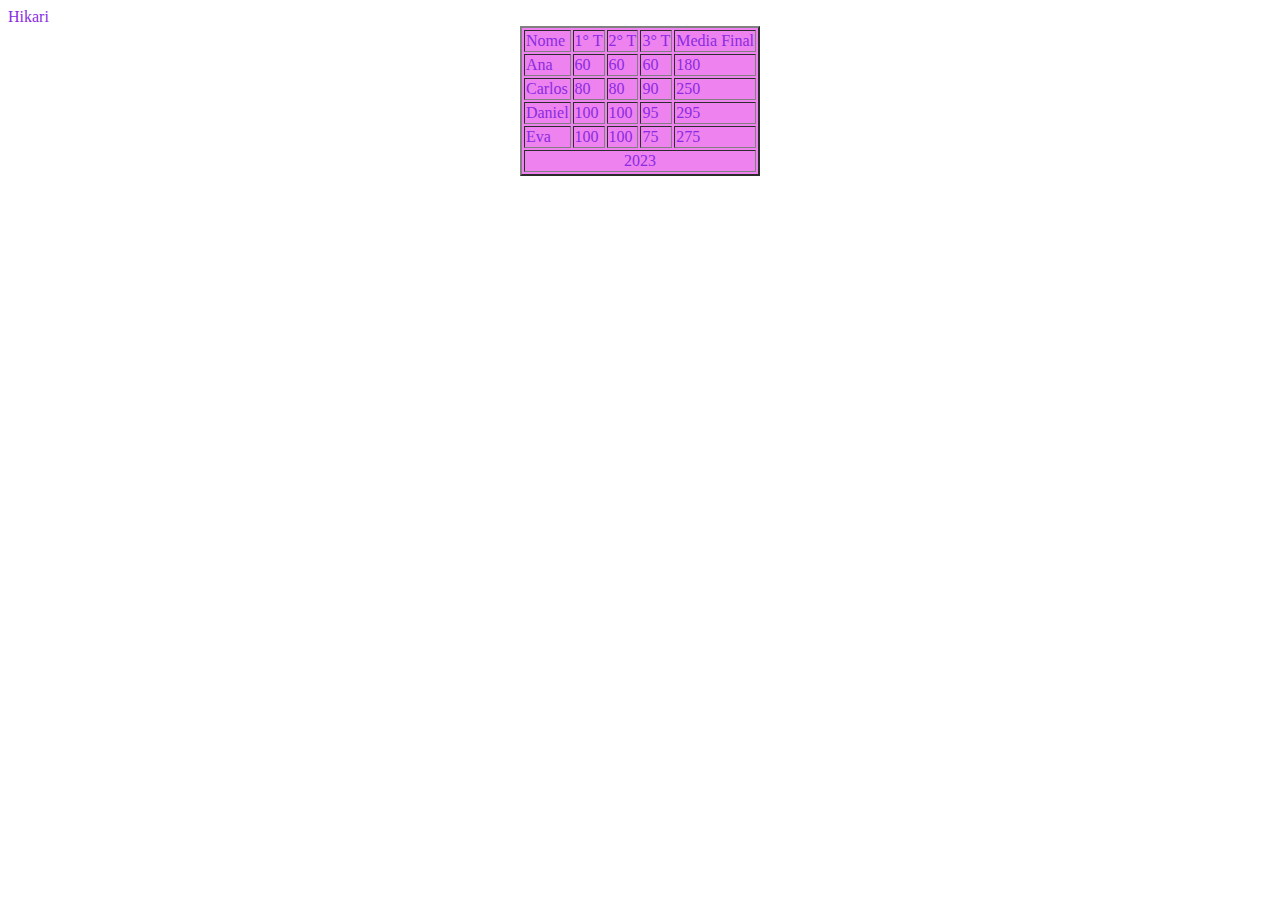
<file: <!DOCTYPE html>.html>
<!DOCTYPE html>
<html lang="pt-br">
    <head>
        <meta charset="UTF-8"> 
        <title> Tabela de Média</title>
        <link rel="stylesheet" type="text/css" href="estilohke.css">
    </head>
   <body>
    <table border="2" align="center" bgcolor="violet"
        <tr>
            <td>Nome</td>
            <td>1° T</td>
            <td>2° T</td>
            <td>3° T</td>
            <td> Media Final</td>
        </tr>
        <tr>
            <td> Ana</td>
            <td> 60</td>
            <td> 60</td>
            <td> 60</td>
            <td> 180</td>
        </tr>
        <tr>
            <td> Carlos</td>
            <td> 80</td>
            <td> 80</td>
            <td> 90</td>
            <td> 250</td>
        </tr>
        <tr>
            <td> Daniel</td>
            <td> 100</td>
            <td> 100</td>
            <td> 95</td>
            <td> 295</td>
        </tr>
        <tr>
            <td> Eva</td>
            <td> 100</td>
            <td> 100</td>
            <td> 75</td>
            <td> 275</td>
        </tr>
        <tr> <td colspan=5 align="center">2023</td></tr>
        <footer> Hikari</footer>
    </table>
</file>
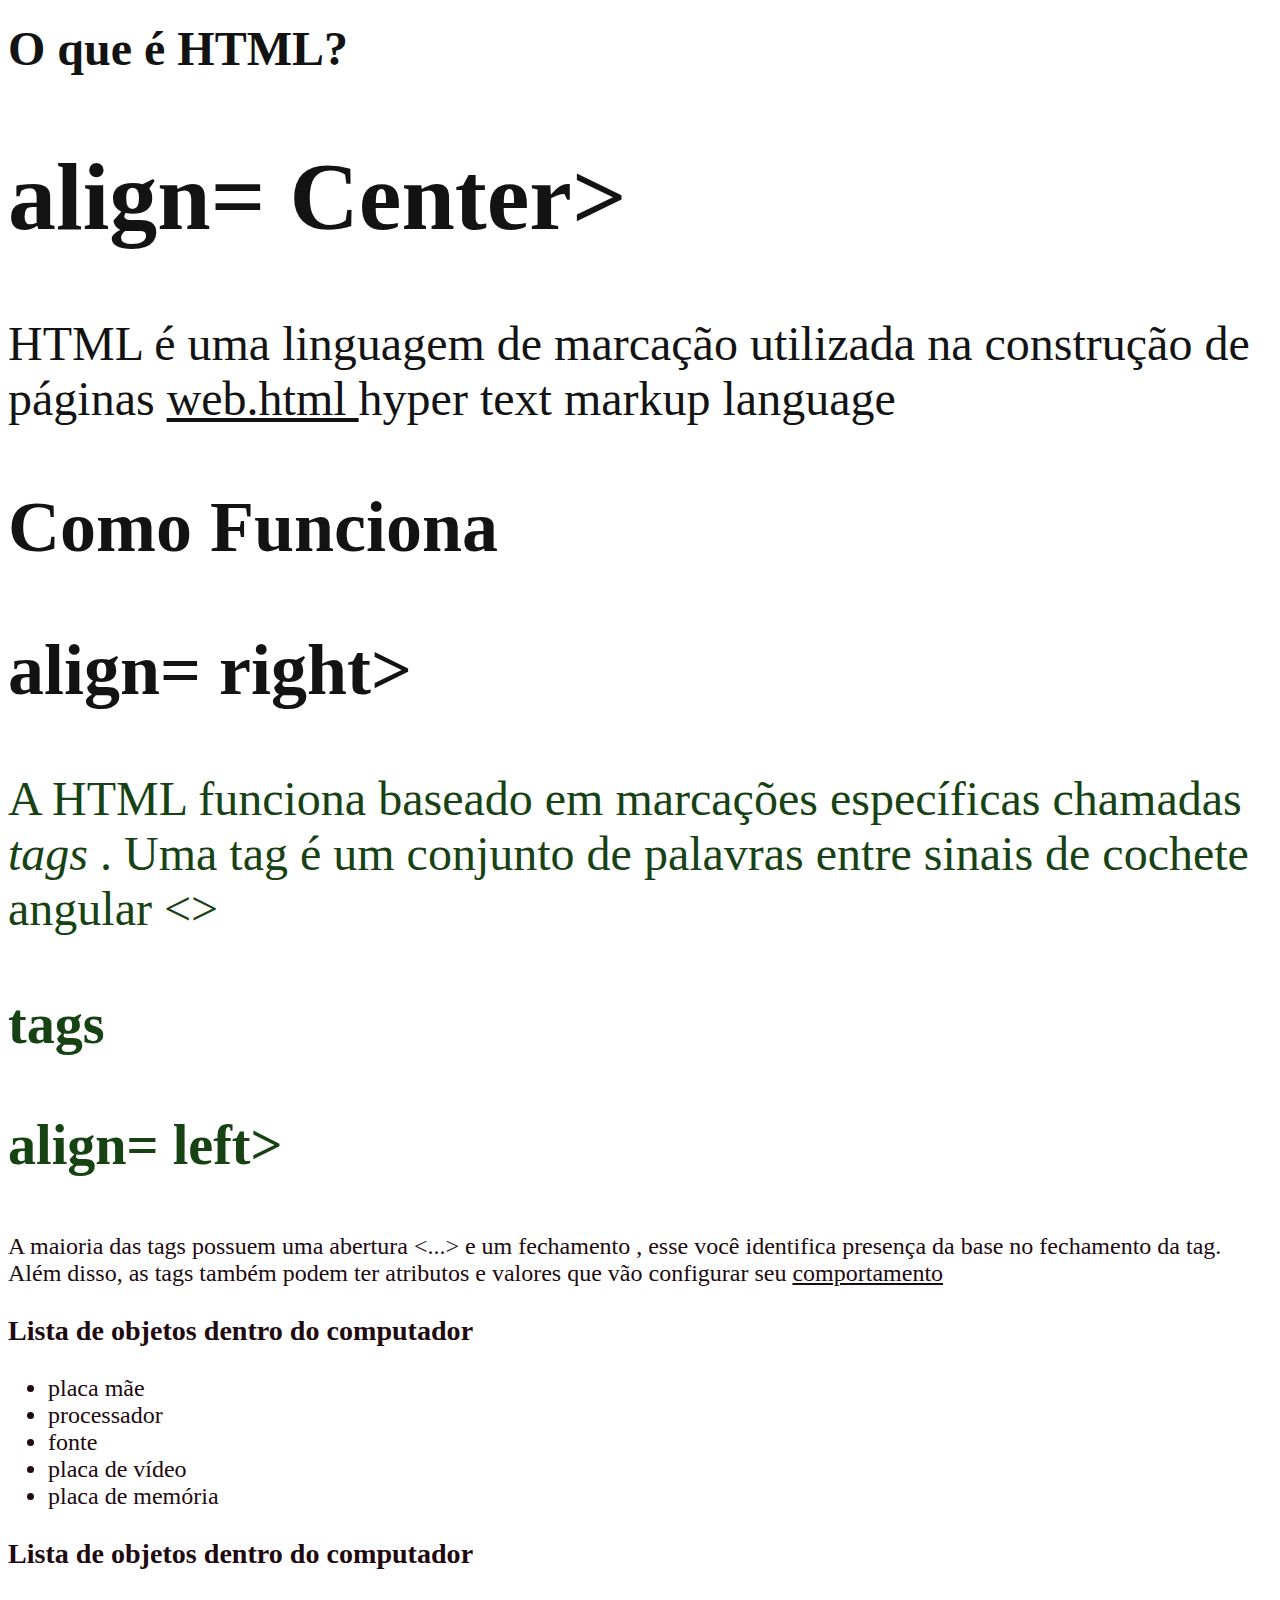
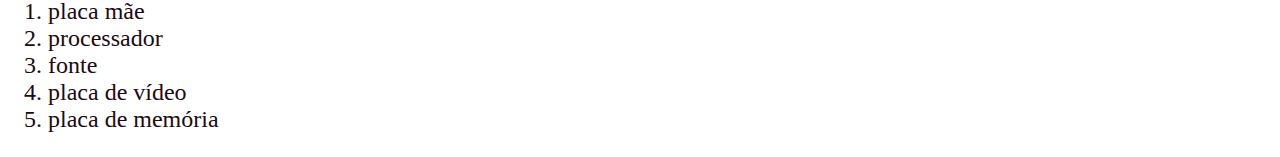
<file: atividadeavaliativa.html>
<!DOCTYPE html>
<html lang= "pt-br">
	<head>
		<meta charset="UTF-8">
		<title> Atividade Avaliativa 09/03</title>
	</head>
	<body>
		<p> <Font Color=#131313 size=8>
		<h1> O que é HTML? </h1>
		<font> <h1> align= Center> </h1>
		<p> HTML é uma linguagem de marcação utilizada na construção de páginas <u> web.html </u> hyper text markup language </p>
		<h2> Como Funciona </h2>
		<font> <h2> align= right> </h2>
			<font color=#174213 size=7>
		<p> A HTML funciona baseado em marcações específicas chamadas <i> tags </i>. Uma tag é um conjunto de palavras entre sinais de cochete angular <>
		</p>
		<h3> tags </h3>
		<font> <h3> align= left> </h3>
		<font color=#210910 size=5>
		<p> A maioria das tags possuem uma abertura <...> e um fechamento </...>, esse você identifica presença da base no fechamento da tag. Além disso, as tags também podem ter atributos e valores que vão configurar seu <u> comportamento </u> </p>

		<h3> Lista de objetos dentro do computador </h3>
				<ul>

					<li> placa mãe </li>
					<li> processador </li>
					<li> fonte </li>
					<li> placa de vídeo </li>
					<li> placa de memória </li>
				</ul>

		<h3> Lista de objetos dentro do computador </h3>
		  		<ol>

		  			<li> placa mãe </li>
		  			<li> processador </li>
		  			<li> fonte </li>
		  			<li> placa de vídeo </li>
		  			<li> placa de memória </li>
		  		</ol>
		</body>


</html>
</file>
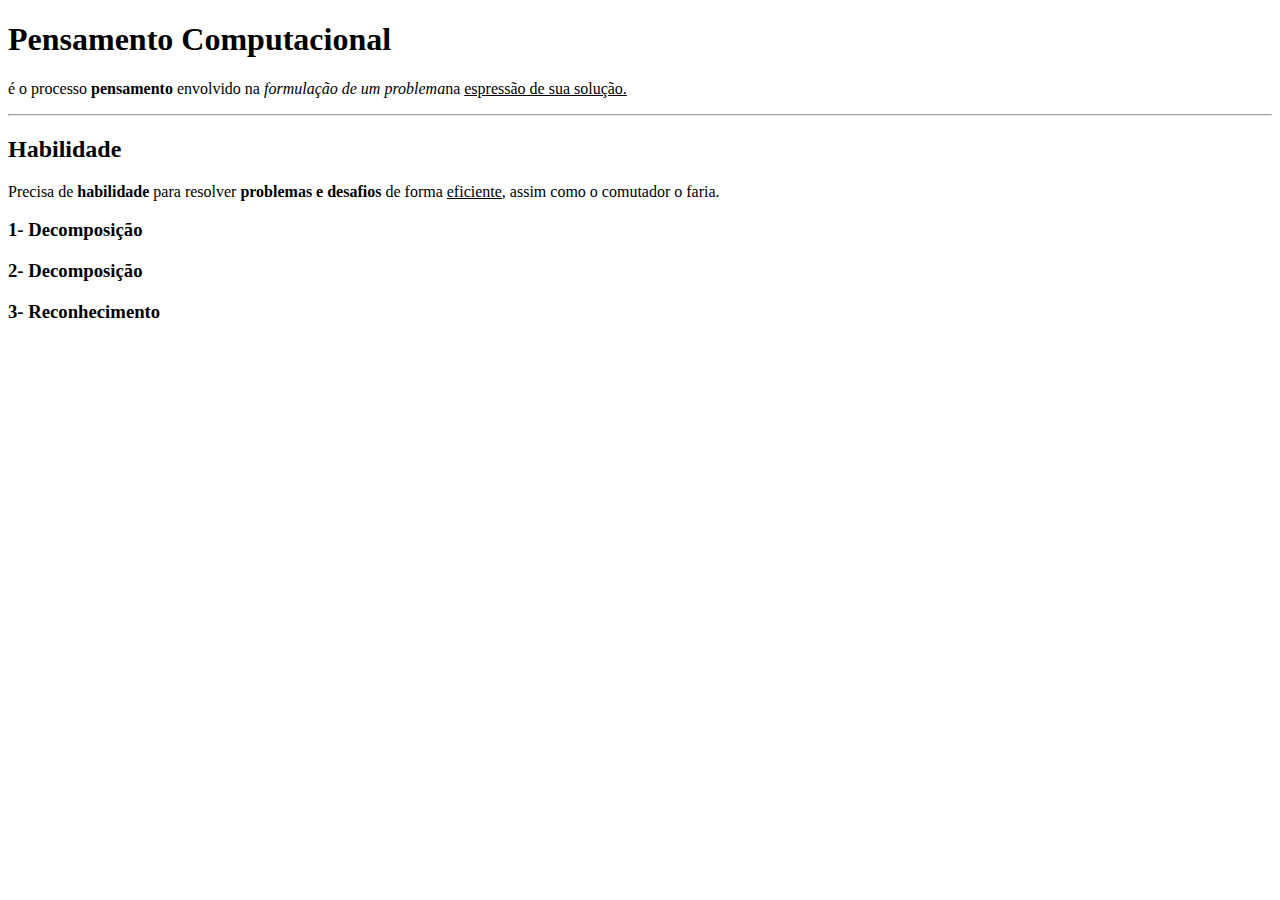
<file: atividadepratica1.html>
<!DOCTYPE html>
<html lang= "pt-br">
	<head>
		<meta charset="UTF-8">
		<title> Atividade Prática 1</title>
	</head>
	<body>
		<h1> Pensamento Computacional </h1>
		<p> é o processo <strong> pensamento </strong>envolvido na <em>formulação de um problema</em>na <u>espressão de sua solução.</u>

		<hr>

		<h2>Habilidade</h2>
		<p> Precisa de <strong>habilidade </strong>para resolver <strong>problemas e desafios </strong> de forma <u>eficiente</u>, assim como o comutador o faria.</p>
		<h3>1- Decomposição</h3>
		<h3>2- Decomposição</h3>
		<h3>3- Reconhecimento</h3>

	</body>
</html>
</file>
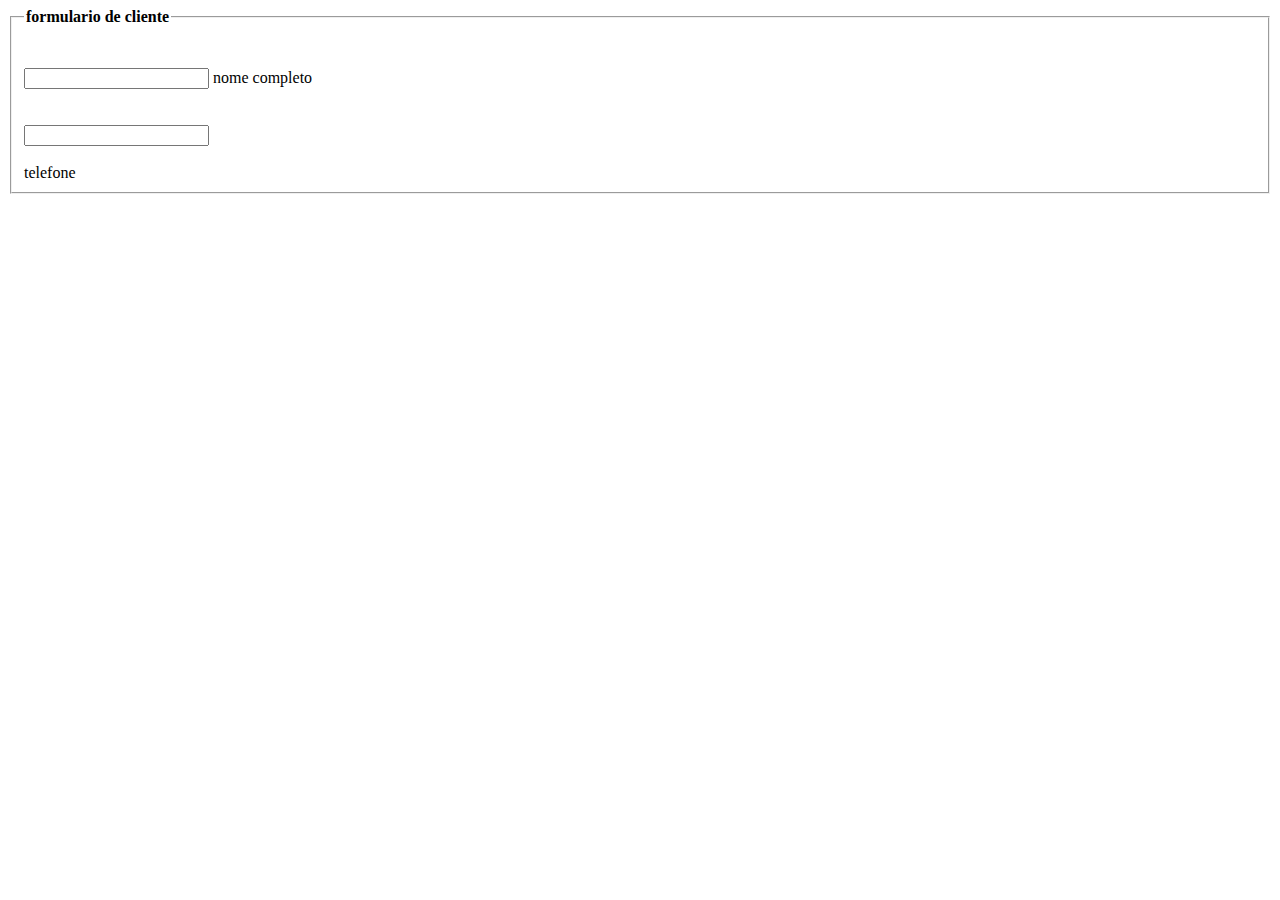
<file: cssexterno.html>
<!DOCTYPE html>
<html lang="pt-br">
<head>
    <meta charset="utf-8">
    <title>css externo</title>
    <link rel="stylesheet" href="">
</head>
<body>
    <header><!--cabecalho-->

    </header>
    <main><!--meio-->
        <section>
            <form>
                <fieldset>
                    <legend>
                        <strong>formulario de cliente </strong>
                    </legend>
                    <br><br>

                    <section>
                        <input type="text" name="nome" id="name" class"
                        inputuser" required>
                        <label for="name" class="labelinput">nome completo

                        </label>

                    </section>
                    <br><br>

                    <selection>
                        <input type="text" name="email" id="email" class="inputuser" required>
                        <label for="email" class="labelimput"email> 

                        </label>
                        

                    </selection>
                    <br><br>

                    <selection>
                        <imput type="tel" name="telefone" id="telefone" class="imputuser" required>

                        </imput>
                        <label for="telefone" class="labelimput">telefone</label>

                    </selection>

                </fieldset>

            </form>

        </section>



    </main>
    <footer><!--rodape-->

    </footer>
</body>
</html>
</file>
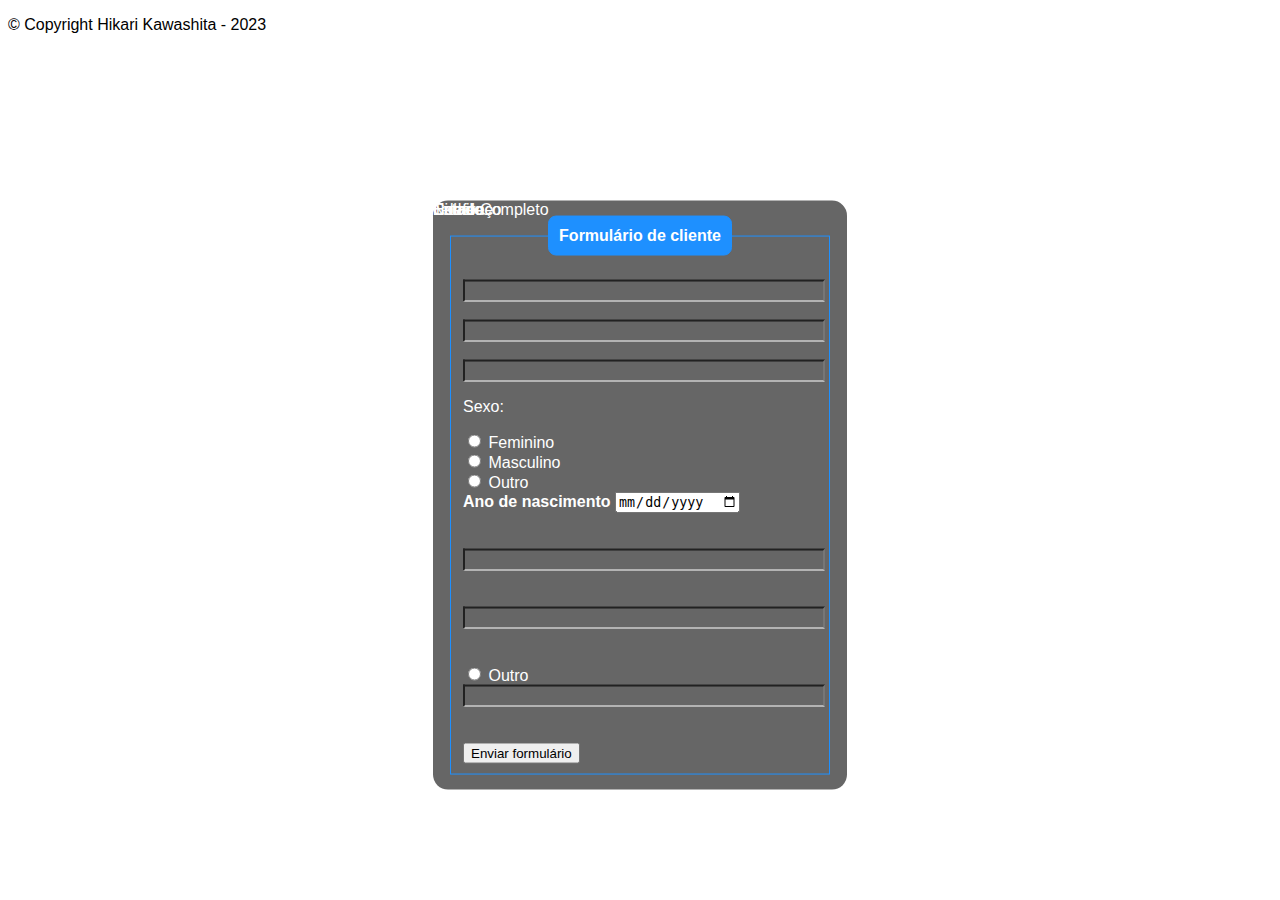
<file: DOCTYPE html.html>
<!DOCTYPE html>
<html>

<head>
  <meta charset="UTF-8">
  <title>CSS externo (formulario) - 13, 17/04</title>
  <link rel="stylesheet" href="formulario.css">
</head>

<body>
  <header>
    <!--cabeçalho-->

  </header>
  <main>
    <!--meio-->

  
  <section class="box">
    <form>
      <fieldset>
        <legend><strong>Formulário de cliente</strong></legend>
        <br>
        
        <section class="inputBox">
          <input type="text" name="nome" id="name" class="inputUser" required>
          <label for="name" class="labelinput">Nome Completo</label>

        </section>
        <br>

        <section class="inputBox">
          <input type="text" name="email" id="email" class="inputUser" required ="seuemail@dominio.com">
          <label for="name" class="labelinput">Email</label>
        </section>
        <br>
        <section class="inputBox">
          <input type="tel" name="telefone" id="telefone" class="inputUser" required>
          <label for="name" class="labelinput">Telefone</label>
        </section>

        <p>Sexo:</p>
        <input type="radio" name="genero" id="feminino" value="feminino">
        <label for="feminino">Feminino</label>
        <br>

        <input type="radio" name="genero" id="masculino" value="masculino">
        <label for="masculino">Masculino</label>
        <br>

        <input type="radio" name="genero" id="outro" value="outro">
        <label for="outro">Outro</label>
        <br>

        <label for="data_nascimento"><strong>Ano de nascimento</strong>
        </label>
        <input type="date" name="data_nascimento" id="data_nascimento" required>
        <br> <br> <br>

        <section class="inputBox">
          <input type="text" name="cidade" id="cidade" class="inputUser" required>
          <label for="cidade" class="labelinput">Cidade</label>
          <br><br>

          <section class="inputBox">
             <input type="text" name="estado" id="estado" class="inputUser" required>
          <label for="estado" class="labelinput">Estado</label>
            
          </section>
          <br><br>
          <section  class="inputBox">

            <input type="radio" name="genero" id="outro" value="outro">
            <label for="outro">Outro</label>
            <br>
    
             <input type="text" name="endereço" id="endereço" class="inputUser" required>
          <label for="ender" class="labelinput">Endereço</label>
          </section>
          <br><br>

          <input type="submit" value="Enviar formulário" id="enviar">
        </section>
      </fieldset>
    </form>
  </section>
</main>
  <footer>
    <p class="copyright">&copy; Copyright Hikari Kawashita - 2023</p>
  </footer>

</body>

</html>
</file>
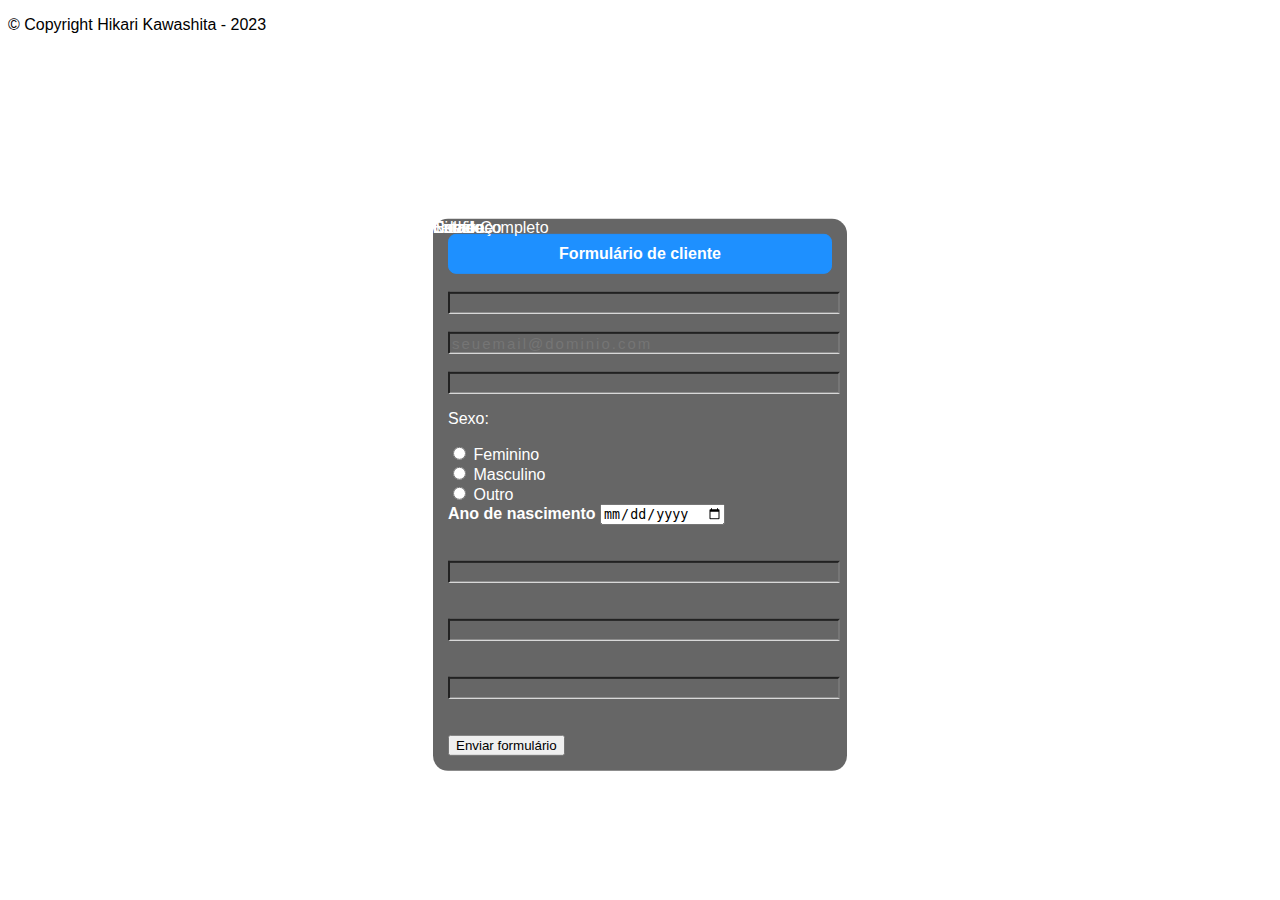
<file: formulario13.04(5).html>
<!DOCTYPE html>
<html>

<head>
  <meta charset="UTF-8">
  <title>CSS externo (formulario) - 13, 17/04</title>
  <link rel="stylesheet" href="formulario.css">
</head>

<body>
  <header>
    <!--cabeçalho-->

  </header>
  <main>
    <!--meio-->

  
  <section class="box">
    <form>
      <fieldshet>
        <legend><strong>Formulário de cliente</strong></legend>
        <br>

        <section class="inputBox">
          <input type="text" name="nome" id="name" class="inputUser" required>
          <label for="name" class="labelinput">Nome Completo</label>

        </section>
        <br>

        <section class="inputBox">
          <input type="text" name="email" id="email" class="inputUser" required placeholder="seuemail@dominio.com">
          <label for="name" class="labelinput">Email</label>
        </section>
        <br>
        <section class="inputBox">
          <input type="tel" name="telefone" id="telefone" class="inputUser" required>
          <label for="name" class="labelinput">Telefone</label>
        </section>

        <p>Sexo:</p>
        <input type="radio" name="genero" id="feminino" value="feminino">
        <label for="feminino">Feminino</label>
        <br>

        <input type="radio" name="genero" id="masculino" value="masculino">
        <label for="masculino">Masculino</label>
        <br>

        <input type="radio" name="genero" id="outro" value="outro">
        <label for="outro">Outro</label>
        <br>

        <label for="data_nascimento"><strong>Ano de nascimento</strong>
        </label>
        <input type="date" name="data_nascimento" id="data_nascimento" required>
        <br> <br> <br>

        <section class="inputBox">
          <input type="text" name="cidade" id="cidade" class="inputUser" required>
          <label for="cidade" class="labelinput">Cidade</label>
          <br><br>

          <section class="inputBox">
             <input type="text" name="estado" id="estado" class="inputUser" required>
          <label for="estado" class="labelinput">Estado</label>
            
          </section>
          <br><br>
          <section  class="inputBox">
             <input type="text" name="endereço" id="endereço" class="inputUser" required>
          <label for="ender" class="labelinput">Endereço</label>
          </section>
          <br><br>

          <input type="submit" value="Enviar formulário" id="enviar">
        </section>
      </fieldshet>
    </form>
  </section>
</main>
  <footer>
    <p class="copyright">&copy; Copyright Hikari Kawashita - 2023</p>
  </footer>

</body>

</html>
</file>
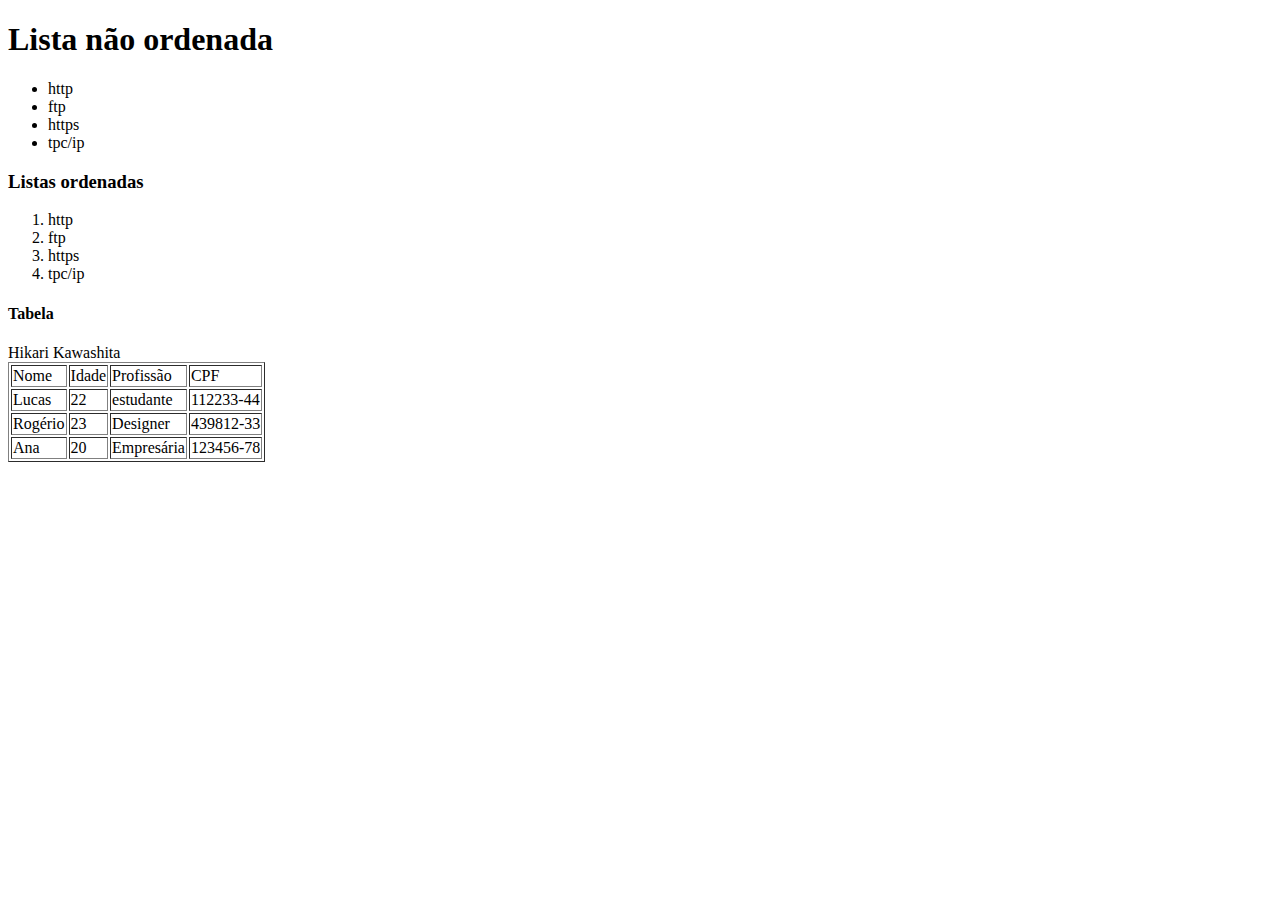
<file: listasetabelascomcssinterno.html>
<!DOCTYPE html>
<html lang= "pt-br">
	<head>
		<meta charset="utf-8">
		<title> Listas e tabelas com CSS interno 20/03</title>
		<style>
			body{
			background-color:skyblues;
			body{
				h1{ 

				color:#f059a4
				font-size:250%
				text-align:center
				font-family:"Franklin Gothic Medium";"arial Narron"; Arial,sans-serif;"
				{


		</style>
	</head>
		<body>
			<h1> Lista não ordenada </h1>
			<ul>
				<li> http </li>
				<li> ftp </li>
				<li> https </li>
				<li> tpc/ip </li>
			</ul>

			<h3> Listas ordenadas </h3>
			<ol>
				<li> http </li>
				<li> ftp  </li>
				<li> https </li>
				<li> tpc/ip </li>
			</ol>
			<h4> Tabela </h4>
			<table border="1"
			<tr>
				<td> Nome </td>
				<td> Idade </td>
				<td> Profissão </td>
				<td> CPF </td>
			</tr>

			<tr>
				<td> Lucas </td>
				<td> 22 </td>
				<td> estudante </td>
				<td> 112233-44 </td>
			</tr>

			<tr>
				<td> Rogério </td>
				<td> 23 </td>
				<td> Designer </td>
				<td> 439812-33 </td>
			</tr>

			<tr>
				<td> Ana </td>
				<td> 20 </td>
				<td> Empresária </td>
				<td> 123456-78 </td>
			</tr>
			<footer>
			   Hikari Kawashita
			</footer>
		</body>
	</html>
</file>
<file: estilohke.css>
body{
    color:blueviolet
    
}
</file>
<file: formulario.css>
body{
  background-color: linear-gradient(to right, rgb(20,147,220),(17,54,71));
  font-family: Arial, Helvetica, sans-serif;
}
.box{
  color: white;
  position: absolute;
  top:55%;
  left: 50%;
  transform: translate(-50%, -50%);
  background-color: rgba(0, 0, 0, 0.6);
  padding: 15px;
  border-radius: 15px;
  width: 30%;
}
 fieldset{
  border:1px solid dodgerblue;
 }
 legend{
  border: 1px solid dodgerblue;
  padding: 10px;
  text-align: center;
  background-color: dodgerblue;
  border-radius: 8px;
 }
 .imputBox{
  position: relative;
  
 }
 .inputUser{
  background:none;
  border-bottom: 1px solid white;
  outline: none;
  color: white;
  font-size: 15px;
  width: 100%;
  letter-spacing: 2px;
 }
 .labelinput{
  /* animação das labels - nessa parte as labels ira se encaixar desntro dos inputs*/
  position: absolute; /*vai ocupar apenas o elemento dela msm*/
  top: 0px;
  left: 0px;
  pointer-events: none;
  transition: 5px;
 }

 .inputUser: focus ~ .labelinput,
 .inputUser: valid ~ .labelinput,{
  top: -20px;
  font-size: 20px;
  color: dodgerblue;
  
 }
</file>
